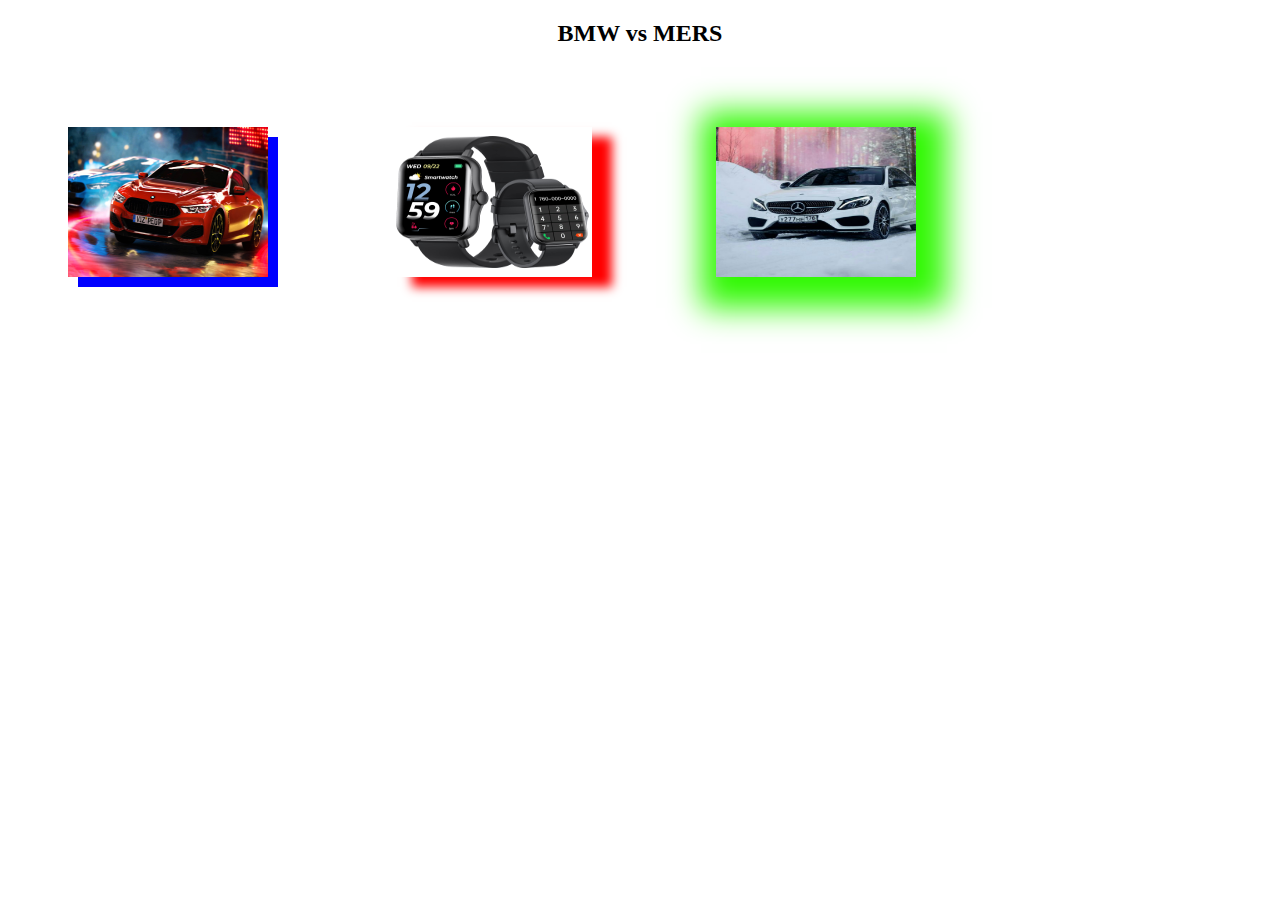
<file: index.html>
<!DOCTYPE html>
<html lang="en">
<head>
    <meta charset="UTF-8">
    <meta name="viewport" content="width=device-width, initial-scale=1.0">
    <title>Document</title>
    <link rel="stylesheet" href="style.css">
</head>
<body>
    <h2 class="BMW">BMW vs MERS</h2>
    <div>
        <img class="todo" width="200px" height="150px" src="assets/BMW.jpg" alt="">
        <img  class="margin" width="200px" height="150px" src="assets/61gpLj2KvTL.jpg" alt="">
        <img class="MERS" width="200px" height="150px" src="assets/unnamed.png" alt="">
    </div>
    
</body>
</html>
</file>
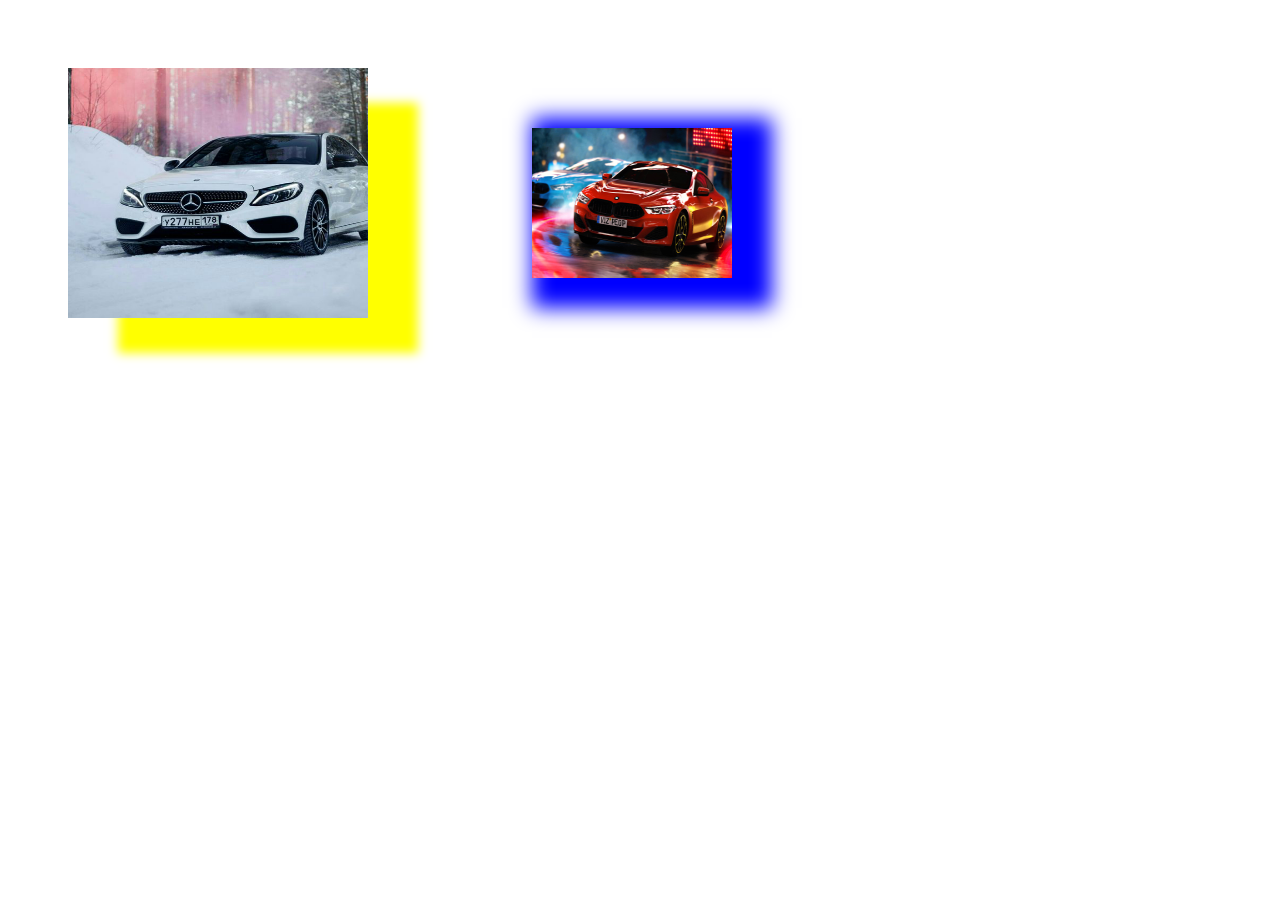
<file: main.html>
<!DOCTYPE html>
<html lang="en">
<head>
    <meta charset="UTF-8">
    <meta name="viewport" content="width=device-width, initial-scale=1.0">
    <title>Document</title>
    <link rel="stylesheet" href="main.css">
</head>
<body>
    <img class="img" width="300px" height="250px" src="assets/unnamed.png" alt="">
    <img class="plan" width="200px" height="150px" src="assets/BMW.jpg" alt="">
    
</body>
</html>
</file>
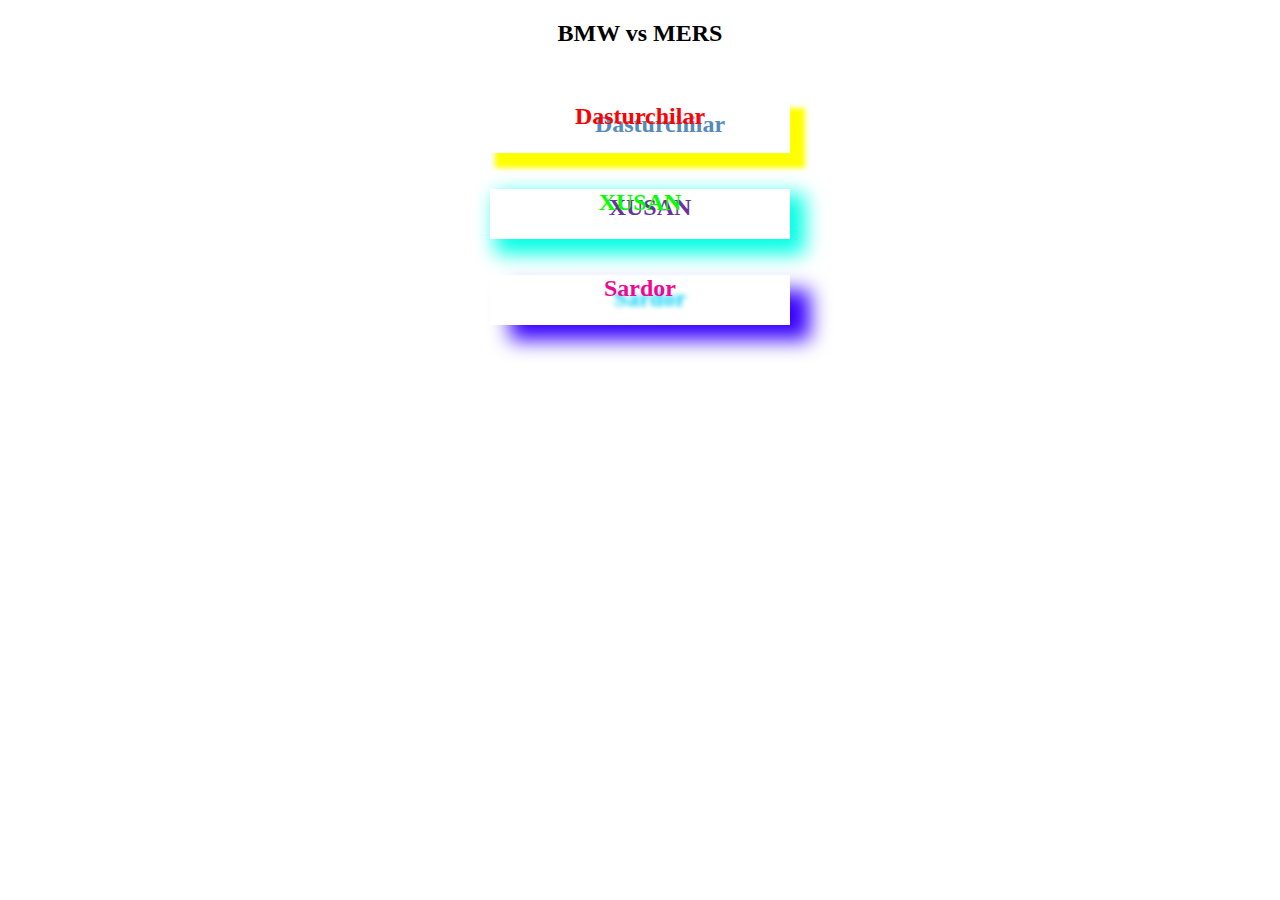
<file: uyga vazifa.html>
<!DOCTYPE html>
<html lang="en">
<head>
    <meta charset="UTF-8">
    <meta name="viewport" content="width=device-width, initial-scale=1.0">
    <title>Document</title>
    <link rel="stylesheet" href="uyga vazifa.css">
    
</head>
<body>
    <h2 >BMW vs MERS</h2><br>
    <div> <br>
        <h2  class="div">Dasturchilar</h2><br><br>
        <h2 class="xusan">XUSAN</h2><br><br>
        <h2 class="Sardor">Sardor</h2>
    </div>
    


    
</body>
</html>
</file>
<file: style.css>
.BMW {
    text-align: center;
}
.margin {
    margin: 60px 60px 60px 60px ;
    box-shadow: 20px 10px 10px red;
}

.todo {
    margin: 60px 60px 60px 60px ;
    
    box-shadow: 10px 10px 0px 0px blue;

}
.MERS {
    margin: 60px 60px 60px 60px ;
    box-shadow: 8px 8px 30px 23px #31f904;
}
</file>
<file: main.css>
.img {
    margin: 60px 60px 60px 60px  ;
   
    box-shadow: 50px 35px 10px 0px yellow ;
}
.plan {
    margin:  100px 100px 100px 100px;
    box-shadow:20px 10px 20px 20px  blue;
}
</file>
<file: uyga vazifa.css>
.div {
    margin: auto;
    color: red;
    width: 300px;
    height: 50px;
    box-shadow: 10px 10px 5px 5px yellow;
    text-shadow: 20px 8px #558ABB;

}
h2 {
    text-align: center;
}
.xusan {
    margin: auto;
    color: rgb(4, 255, 0);
    width: 300px;
    height: 50px;
    box-shadow: 10px 10px 20px 5px rgb(0, 255, 229);
    text-shadow:10px 5px rebeccapurple  ;
}
.Sardor {
    margin: auto;
    color: rgb(242, 7, 144);
    width: 300px;
    height: 50px;
    box-shadow: 20px 15px 20px  rgb(55, 0, 255);
    text-shadow:10px 10px 5px rgb(9, 209, 244)  ;
}
</file>
